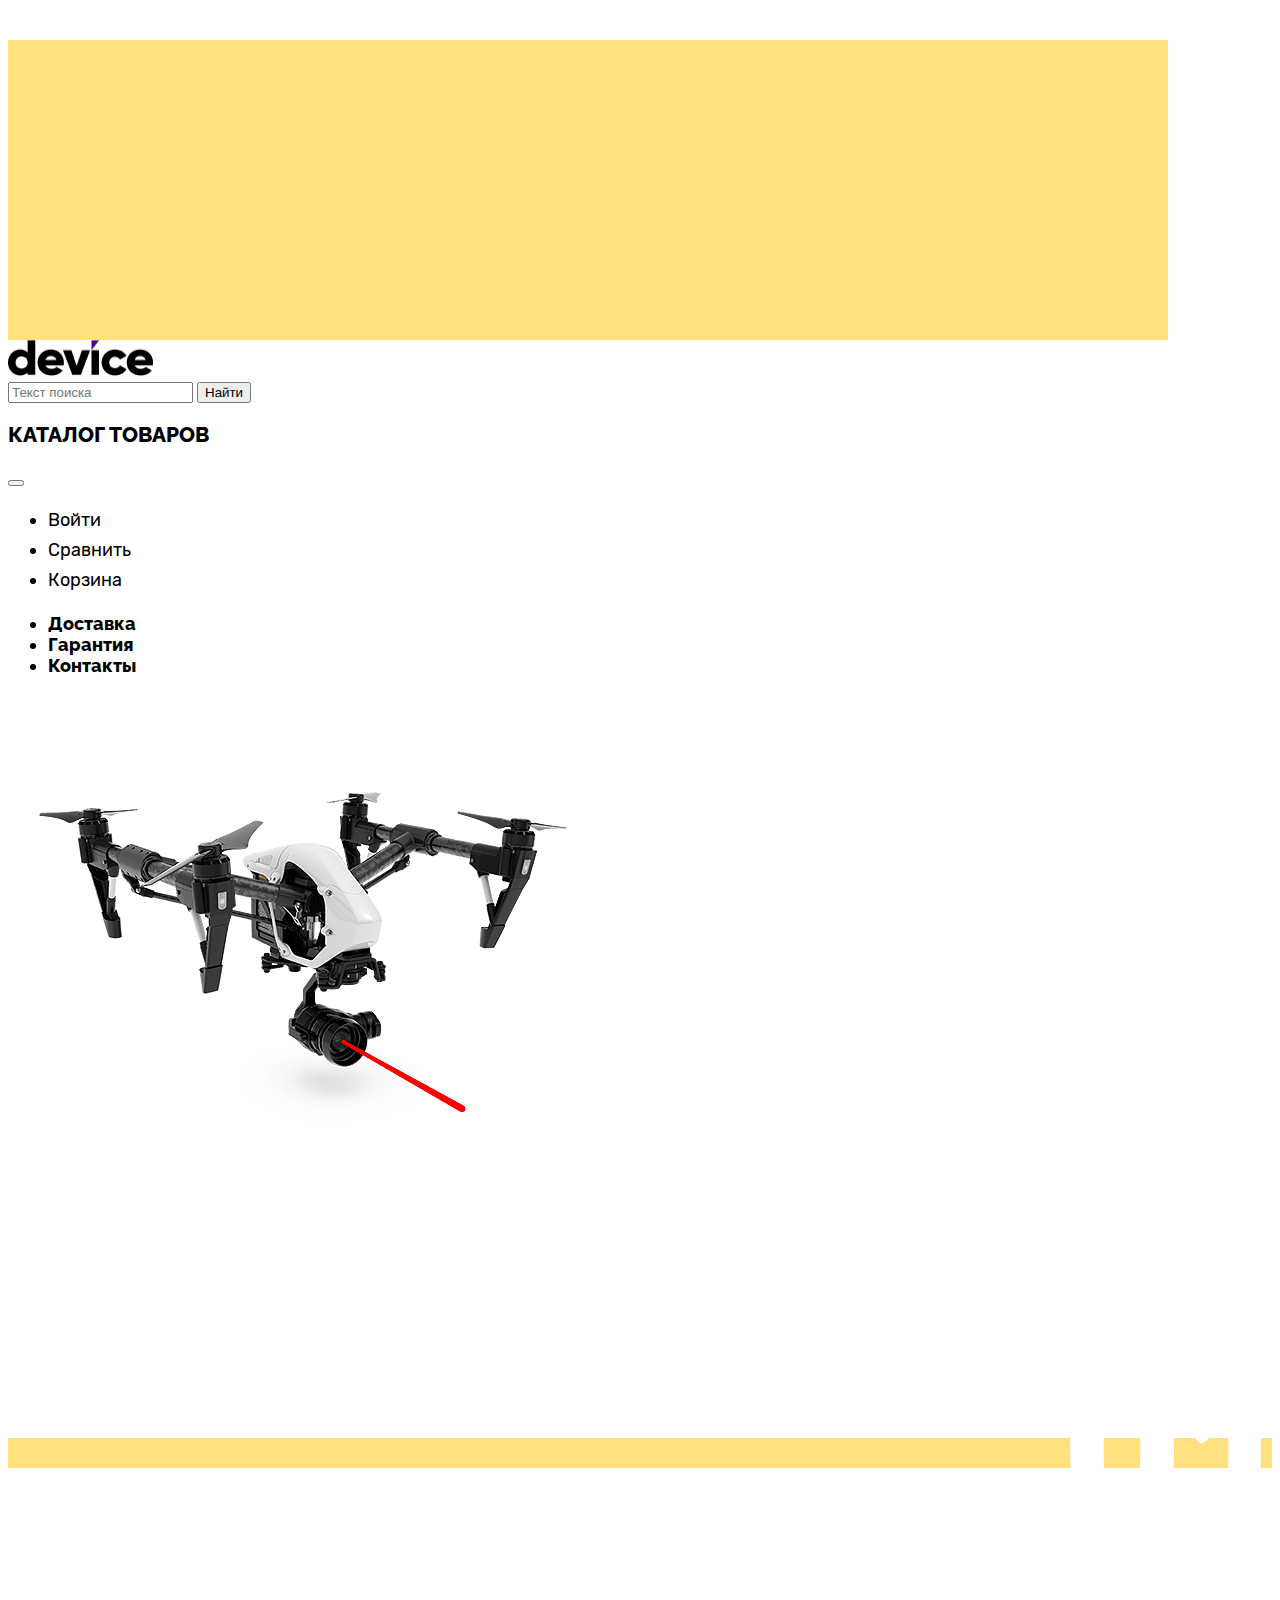
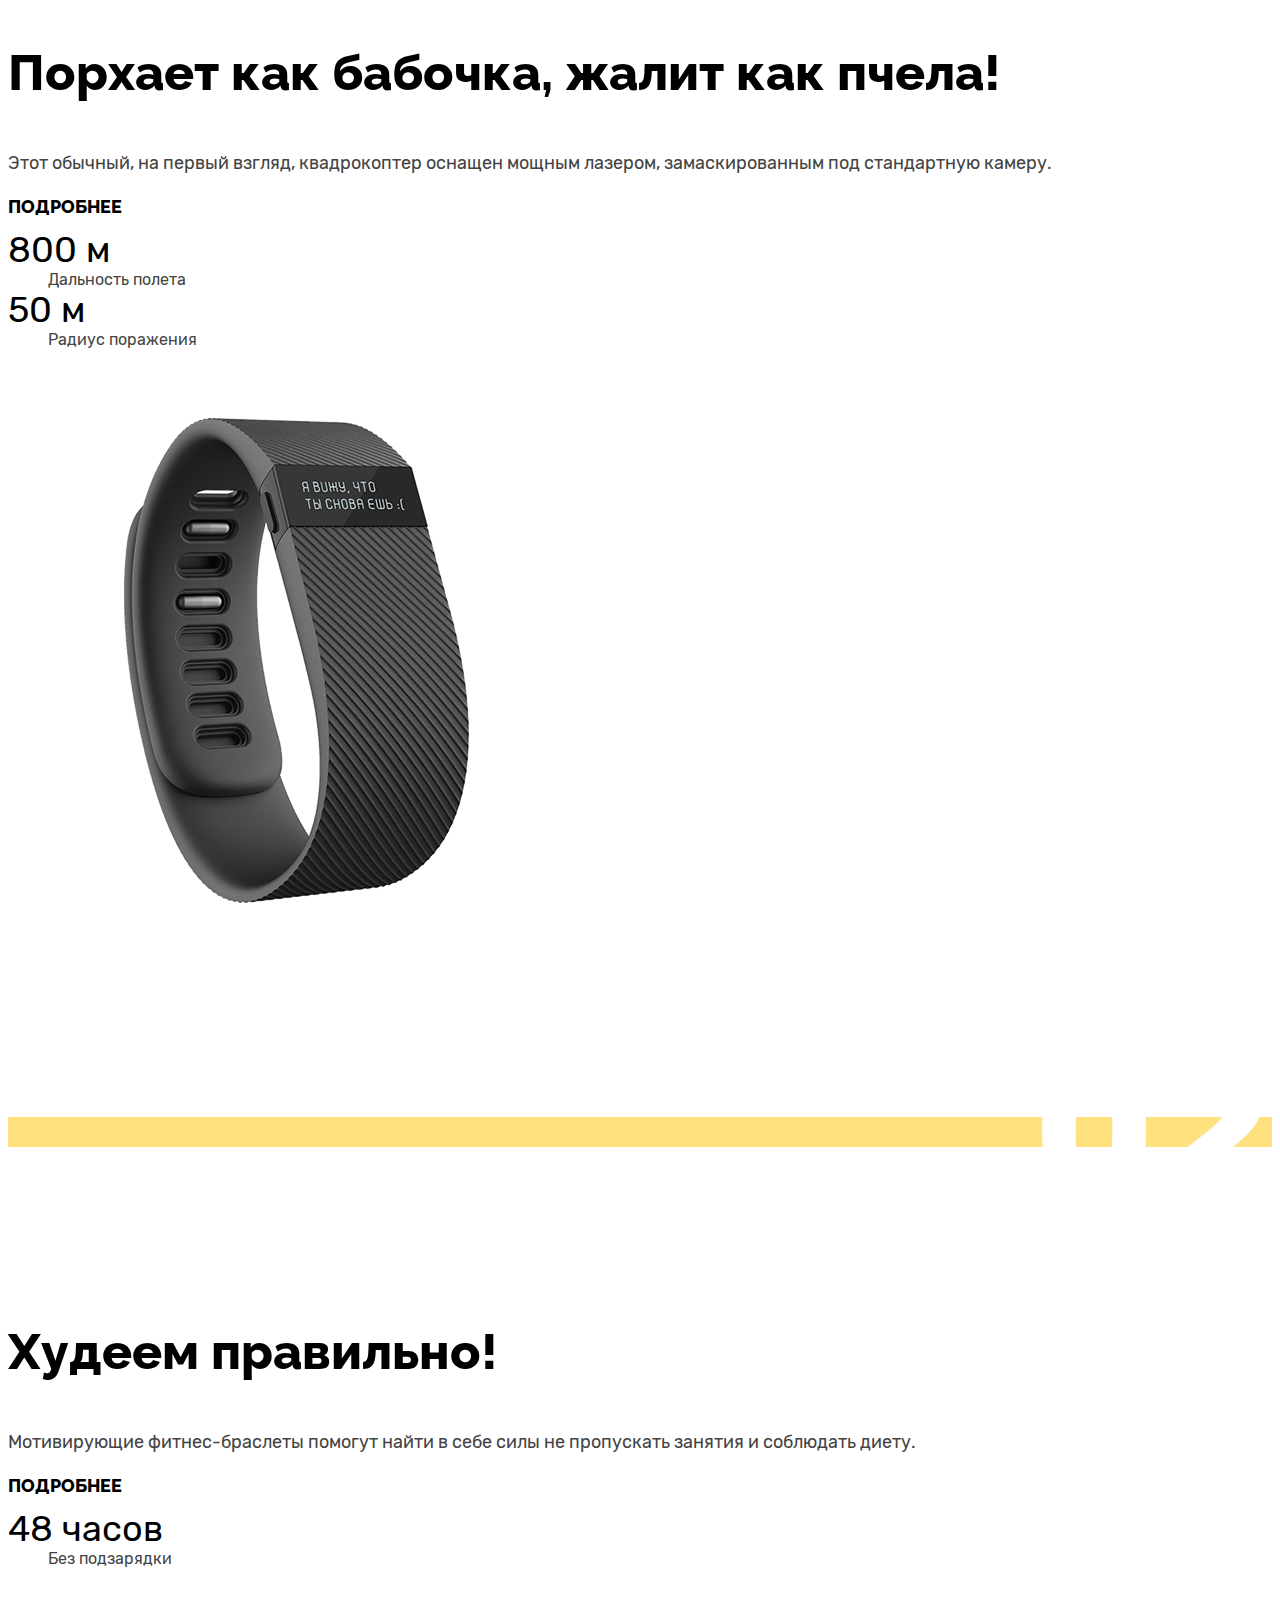
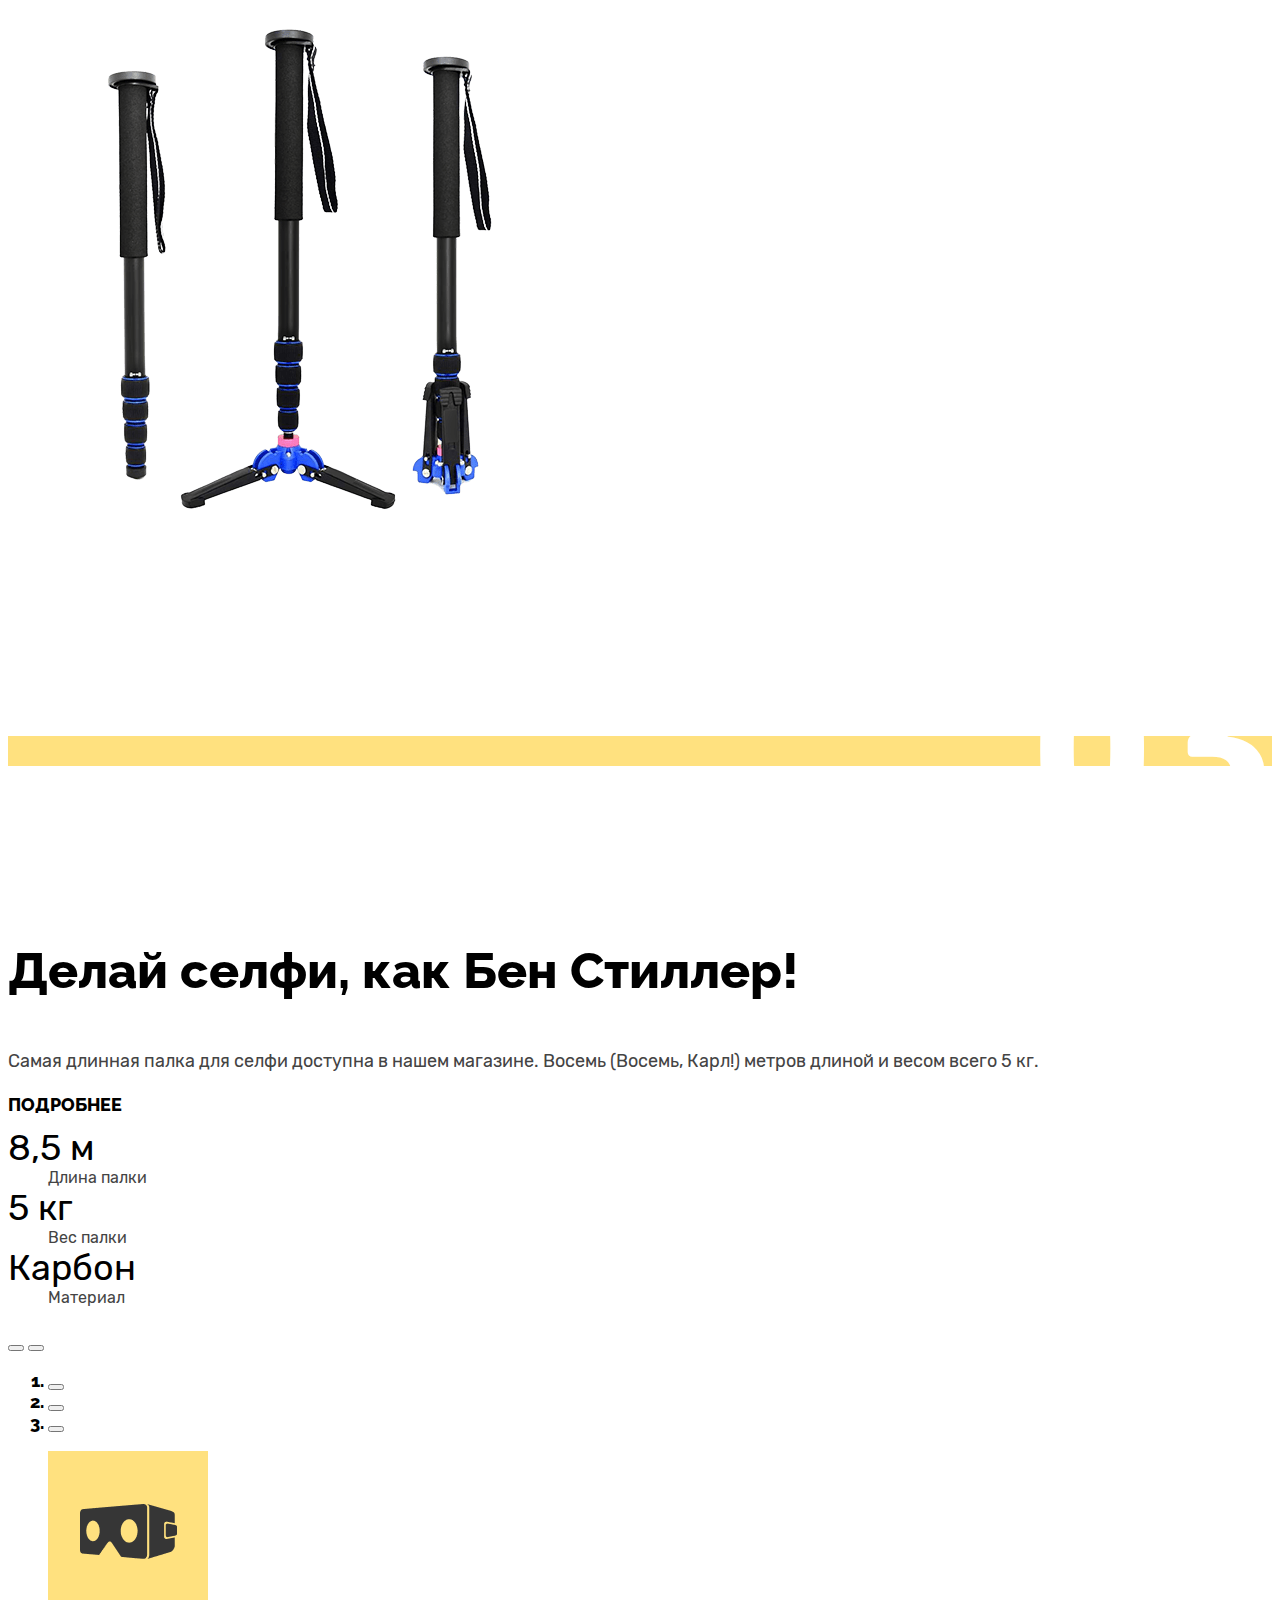
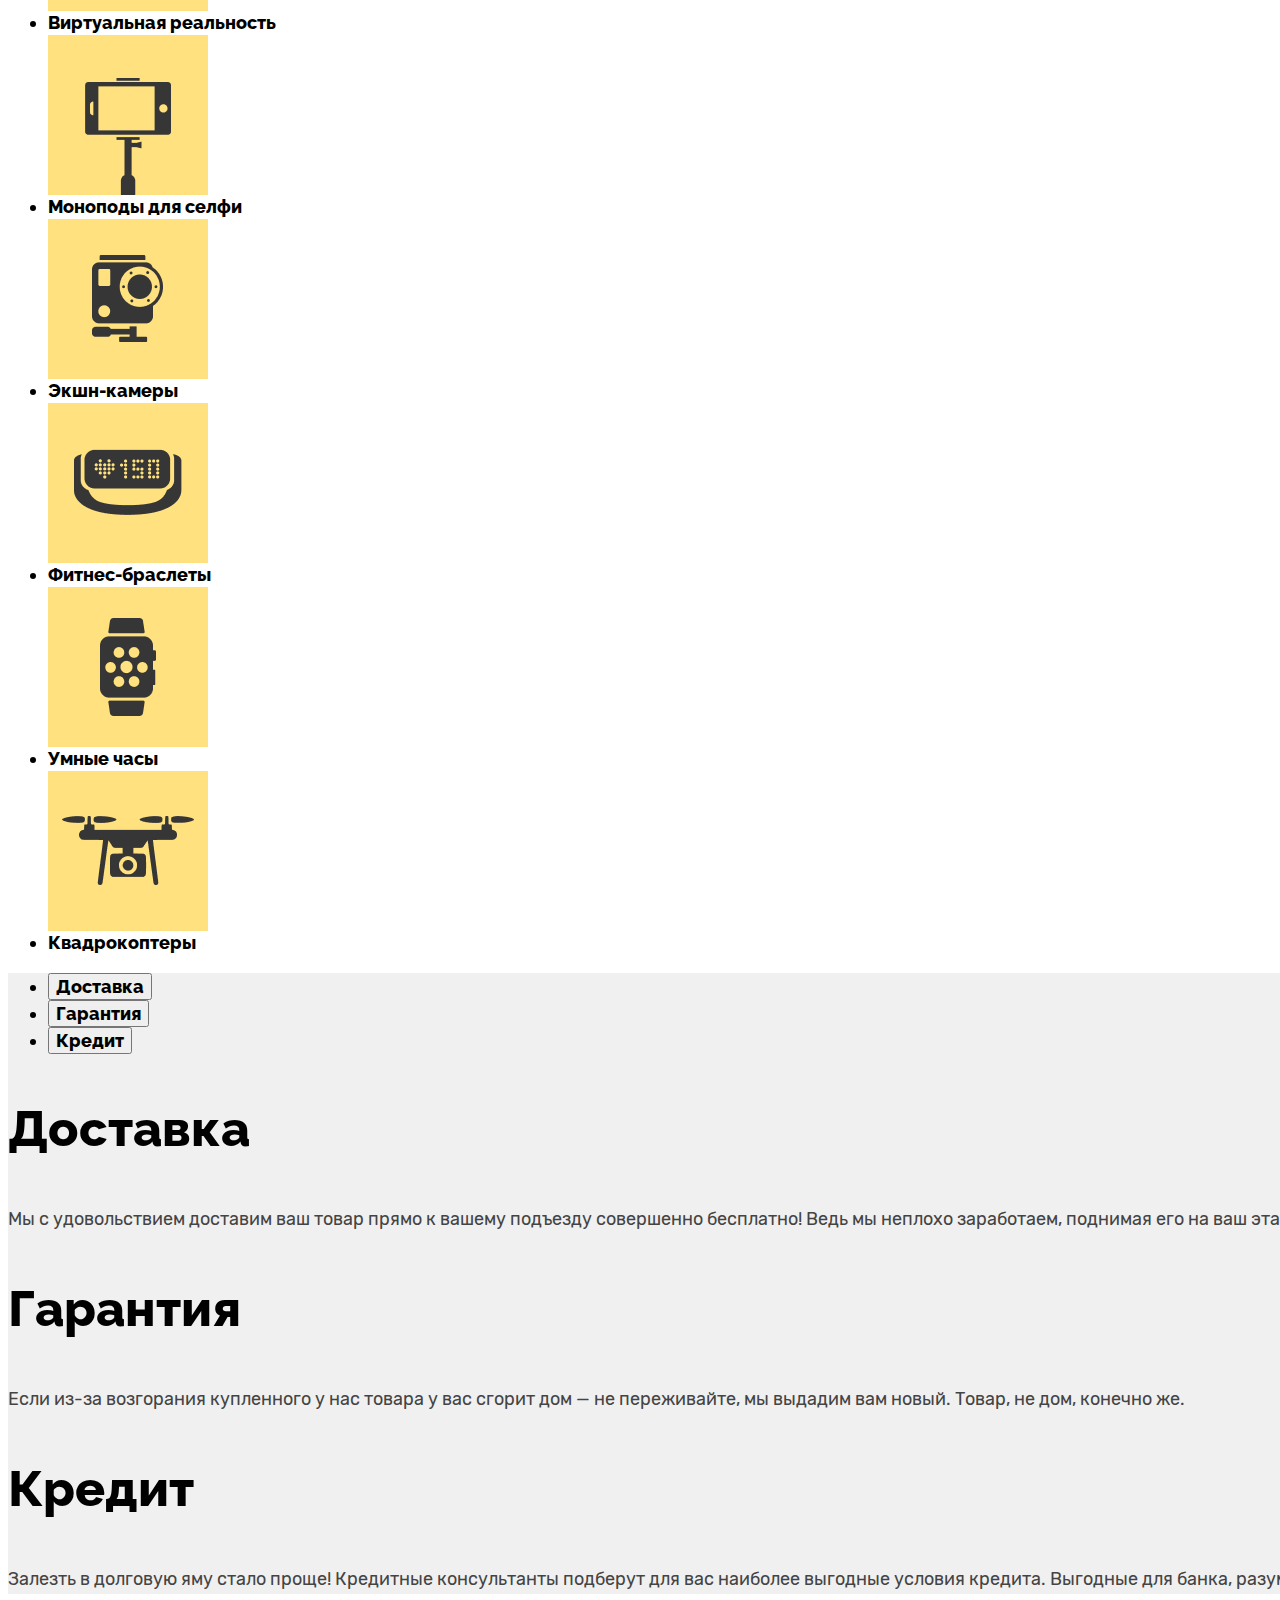
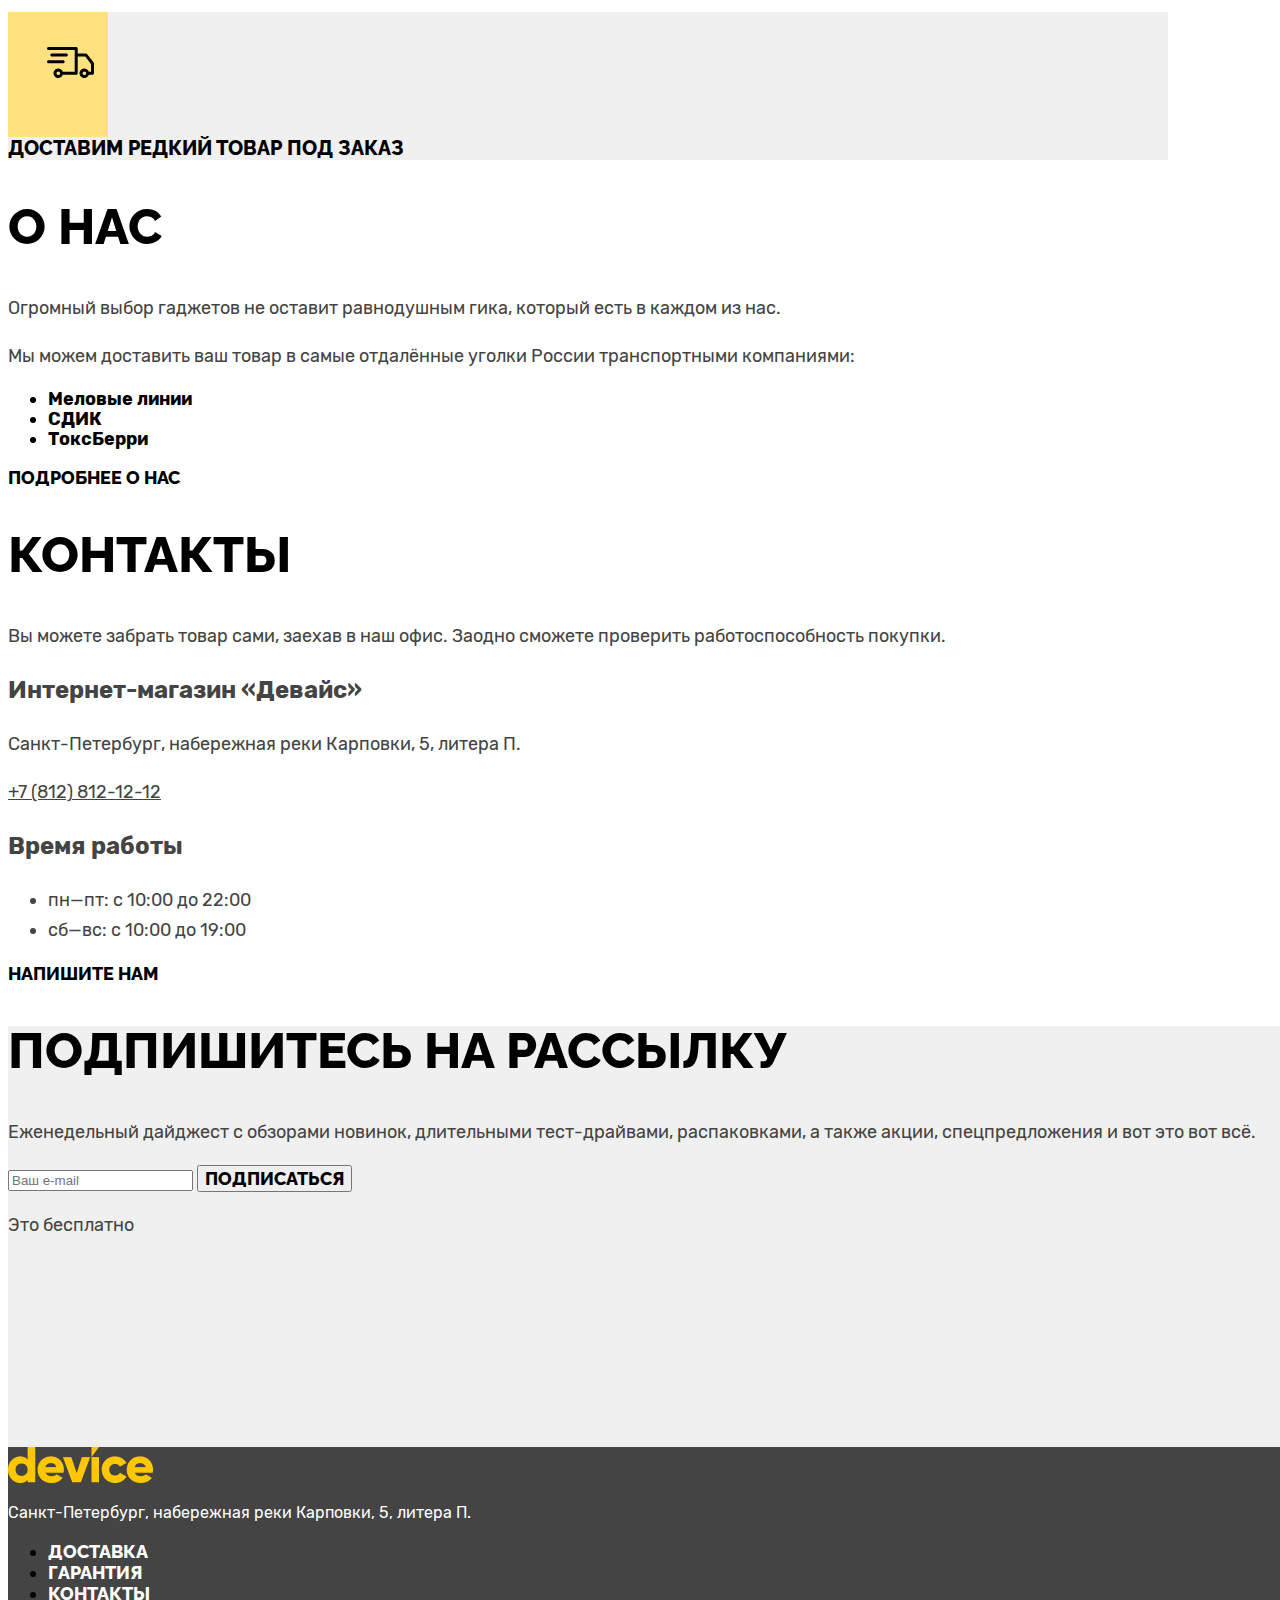
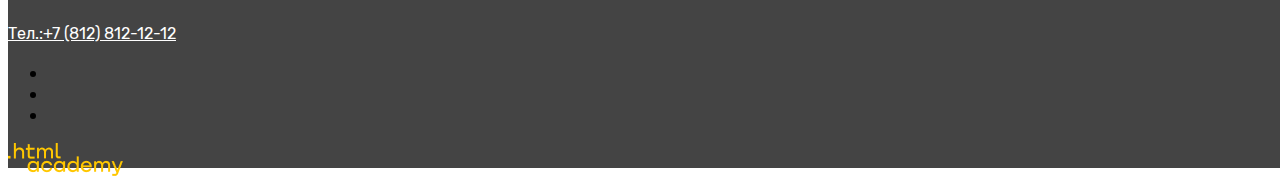
<file: index.html>
<!DOCTYPE html>
<html lang="ru">

<head>
  <meta charset="utf-8">
  <title>HTML Academy: Девайс</title>
  <link rel="icon" href="/favicon.svg" type="image/svg+xml">
  <link rel="stylesheet" href="styles/styles.css">
</head>

<body>
  <header class="page-header">
    <div class="page-header-background"></div>
    <img class="main-logo" src="/images/header/logo_black.png" width="145" height="36" alt="Логотип сайта Девайс">
    <form class="search-form" action="#" method="get">
      <input name="search" type="search" placeholder="Текст поиска">
      <button class="search-button" type="submit">Найти</button>
    </form>
    <div class="catalog">
      <a class="catalog-link-main" href="catalog.html">
        <h3 class="catalog-header">Каталог товаров</h3>
      </a>
      <button class="open-folder"><span class="visually-hidden">Открыть список</span></button>
    </div>
    
      <ul class="navigation-user">
        <li class="navigation-item">
          <a class="user-link" href="#">Войти</a>
        </li>
        <li class="navigation-item">
          <a class="user-link" href="#">Сравнить</a>
        </li>
        <li class="navigation-item">
          <a class="user-link" href="#">Корзина</a>
        </li>
      </ul>
    
    
      <ul class="navigation-main">
        <li class="navigation-item">
          <a class="service-link" href="#">Доставка</a>
        </li>
        <li class="navigation-item">
          <a class="service-link" href="#">Гарантия</a>
        </li>
        <li class="navigation-item">
          <a class="service-link" href="#">Контакты</a>
        </li>
      </ul>
   </header>
  <main class="main-index">

    <h1 class="visually-hidden">Он-лайн магазин "Девайс"</h1>

    <section class="slider">
      <h2 class="visually-hidden">Популярные товары</h2>

      <div class="slider-item copter">
        <h3 class="visually-hidden">Квадрокоптер</h3>
        <img class="product-image" src="/images/slider/copter.png" width="560" height="560" alt="Квадрокоптер с лазером">
        <p class="slide-number">01</p>
        <p class="tagline">Порхает как бабочка, жалит как пчела!</p>
        <p class="description">Этот обычный, на первый взгляд, квадрокоптер оснащен мощным лазером, замаскированным под стандартную камеру.</p>
        <a class="characteristics-more" href="#">Подробнее</a>
        <dl class="characteristics">
          <dt>800 м</dt>
          <dd>Дальность полета</dd>
          <dt>50 м</dt>
          <dd>Радиус поражения</dd>
        </dl>
      </div>

      <div class="slider-item fitness-watch">
        <h3 class="visually-hidden">Фитнес часы</h3>
        <img class="product-image" src="/images/slider/smart-watch.png" width="560" height="560" alt="Фитнес часы">
        <p class="slide-number">02</p>
        <p class="tagline">Худеем правильно!</p>
        <p class="description">Мотивирующие фитнес-браслеты помогут найти в себе силы не пропускать занятия и соблюдать диету.</p>
        <a class="characteristics-more" href="#">Подробнее</a>
        <dl class="characteristics">
          <dt>48 часов</dt>
          <dd>Без подзарядки</dd>
        </dl>
      </div>

      <div class="slider-item selfie-stick">
        <h3 class="visually-hidden">Монопод для селфи</h3>
        <img class="product-image" src="/images/slider/selfie-stick.png" width="560" height="560" alt="Монопод для селфи">
        <p class="slide-number">03</p>
        <p class="tagline">Делай селфи, как Бен Стиллер! </p>
        <p class="description">Самая длинная палка для селфи доступна в нашем магазине. Восемь (Восемь, Карл!) метров длиной и весом всего 5 кг.</p>
        <div class="characteristics-more-background"></div>
          <a class="characteristics-more" href="#">Подробнее</a>
        <dl class="characteristics">
          <dt>8,5 м</dt>
          <dd>Длина палки</dd>
          <dt>5 кг</dt>
          <dd>Вес палки</dd>
          <dt>Карбон</dt>
          <dd>Материал</dd>
        </dl>
      </div>

      <button class="slider-button slider-prev" type="button">
        <span class="visually-hidden">Предыдущий слайд</span>
      </button>
      <button class="slider-button slider-next" type="button">
        <span class="visually-hidden">Следующий слайд</span>
      </button>

      <ol class="slider-pagination">
        <li class="slider-pagination-item">
          <button class="slider-pagination-button slider-pagination-button-current" type="button">
            <span class="visually-hidden">Квадрокоптер</span>
          </button>
        </li>
        <li class="slider-pagination-item">
          <button class="slider-pagination-button" type="button">
            <span class="visually-hidden">Фитнес часы</span>
          </button>
        </li>
        <li class="slider-pagination-item">
          <button class="slider-pagination-button" type="button">
            <span class="visually-hidden">Монопод для селфи</span>
          </button>
        </li>
      </ol>
    </section>

    <nav class="catalog-links">
      <h2 class="visually-hidden">Ссылки на разделы каталога</h2>

      <ul class="catalog-links-list">
        <li class="catalog-links-item">
          <div class="yellow-square-glasses"></div>
          <a class="catalog-link" href="#">Виртуальная реальность</a>
        </li>

        <li class="catalog-links-item">
          <div class="yellow-square-monopode"></div>
          <a class="catalog-link" href="#">Моноподы для селфи</a>
        </li>

        <li class="catalog-links-item">
          <div class="yellow-square-camera"></div>
          <a class="catalog-link" href="#">Экшн-камеры</a>
        </li>

        <li class="catalog-links-item">
          <div class="yellow-square-bracelet"></div>
          <a class="catalog-link" href="#">Фитнес-браслеты</a>
        </li>

        <li class="catalog-links-item">
          <div class="yellow-square-watch"></div>
          <a class="catalog-link" href="#">Умные часы</a>
        </li>

        <li class="catalog-links-item">
          <div class="yellow-square-copter"></div>
          <a class="catalog-link" href="#">Квадрокоптеры</a>
        </li>
      </ul>
    </nav>

    <section class="additional-services">
      <h2 class="visually-hidden">Список дополнительных услуг</h2>
      <ul class="additional-services-list">
        <li><button class="additional-services-button">Доставка</button></li>
        <li><button class="additional-services-button">Гарантия</button></li>
        <li><button class="additional-services-button">Кредит</button></li>
      </ul>
      <div class="delivery">
        <h3 class="additional-services-header">Доставка</h3>
        <p class="additional-services-description">Мы с удовольствием доставим ваш товар прямо к вашему подъезду совершенно
          бесплатно! Ведь мы неплохо заработаем, поднимая его на ваш этаж.</p>
      </div>
      <div class="warranty">
        <h3 class="additional-services-header">Гарантия</h3>
        <p class="additional-services-description">Если из-за возгорания купленного у нас товара у вас сгорит дом — не переживайте,
          мы выдадим вам новый. Товар, не дом, конечно же.</p>
      </div>
      <div class="credit">
        <h3 class="additional-services-header">Кредит</h3>
        <p class="additional-services-description">Залезть в долговую яму стало проще! Кредитные консультанты подберут для вас
          наиболее выгодные условия кредита. Выгодные для банка, разумеется.</p>
      </div>
    </section>

    <section class="rare-goods-order">
      <h2 class="visually-hidden">Заказ редких товаров</h2>
      <div class="rare-goods-order-img"></div>
      <a class="rare-goods-order-link-button" href="#">Доставим редкий товар под заказ</a>
    </section>

    <section class="about-company">
      <h2 class="about-company-title">О нас</h2>
      <p class="about-company-text">Огромный выбор гаджетов не оставит равнодушным гика, который есть в каждом из нас.
      </p>
      <div class="delivery-partners">
        <h3 class="visually-hidden">Грузовые компании-партнёры</h3>
        <P class="about-delivery-partners">Мы можем доставить ваш товар в самые отдалённые уголки России транспортными
          компаниями:</P>
        <ul class="delivery-partners">
          <li>Меловые линии</li>
          <li>СДИК</li>
          <li>ТоксБерри</li>
        </ul>
      </div>
      <a class="about-company-link" href="#">Подробнее о нас</a>
    </section>

    <section class="contacts">
      <h2 class="contacts-title">Контакты</h2>
      <p class="contacts-title-text">Вы можете забрать товар сами, заехав в наш офис. Заодно сможете проверить
        работоспособность покупки.</p>
      <h3 class="shop-name">Интернет-магазин «Девайс»</h3>

      <address class="contacts-address">
        <p class="contacts-address-text">Санкт-Петербург, набережная реки Карповки, 5, литера П.</p>
        <a class="contacts-phone" href="tel:+78128121212">+7 (812) 812-12-12</a>
      </address>

      <h3 class="contacts-subtitle">Время работы</h3>
      <ul class="contacts-schedule">
        <li class="contacts-schedule-item">пн—пт: с 10:00 до 22:00</li>
        <li class="contacts-schedule-item">сб—вс: с 10:00 до 19:00</li>
      </ul>

      <a class="text-us-link" href="#">Напишите нам</a>
    </section>

    <section class="newsletter">
      <h2 class="newsletter-title">Подпишитесь на рассылку</h2>
      <p class="newsletter-text">Еженедельный дайджест с обзорами новинок, длительными тест-драйвами, распаковками, а
        также акции, спецпредложения и вот это вот всё.</p>
      <form class="newsletter-form" action="https://echo.htmlacademy.ru/" method="post">
        <input class="newsletter-field" placeholder="Ваш e-mail" type="email" name="newsletter-email" required>
        <button class="button newsletter-button" type="submit">
          <span class="newsletter-button-text">Подписаться</span>
        </button>
      </form>
      <p class="spoiler">Это бесплатно</p>
    </section>
  </main>

  <footer>
    <img class="footer-logo" src="/images/footer/logo_yellow.png" width="145" height="36" alt="Логотип сайта Девайс">

    <address class="footer-contacts-address">
      <p class="footer-contacts-address-text">Санкт-Петербург, набережная реки Карповки, 5, литера П.</p>
    </address>

    <ul class="footer-nav-list">
      <li class="footer-nav-item"><a class="footer-nav-link" href="#">Доставка</a></li>
      <li class="footer-nav-item"><a class="footer-nav-link" href="#">Гарантия</a></li>
      <li class="footer-nav-item"><a class="footer-nav-link" href="#">Контакты</a></li>
    </ul>

    <address class="footer-contacts-phone-number">
      <a class="footer-contacts-phone" href="tel:+78128121212">Тел.:+7 (812) 812-12-12</a>
    </address>

    <div class="footer-social">
      <h3 class="visually-hidden">Ссылки на социальные сети</h3>
      <ul class="footer-social-list">
        <li class="footer-social-item">
          <a class="button-footer-telegram" href="tg://resolve?domain=htmlacademy"><span class="visually-hidden">Telegram</span></a>
        </li>
        <li class="footer-social-item">
          <a class="button-footer-youtube" href="https://www.youtube.com/user/htmlacademyru"><span class="visually-hidden">YouTube</span></a>
        </li>
        <li class="footer-social-item">
          <a class="button-footer-twitter" href="https://twitter.com/htmlacademy_ru"><span class="visually-hidden">Twitter</span></a>
        </li>
      </ul>
    </div>

    <div class="developer">
      <a class="htmlacademy-link" href="https://htmlacademy.ru/">
        <img class="htmlacademy-img" src="/images/footer/html_academy.png" width="115" height="33" alt="Логотип HTML-Academy">
      </a>
    </div>
  </footer>
</body>


</html>
</file>
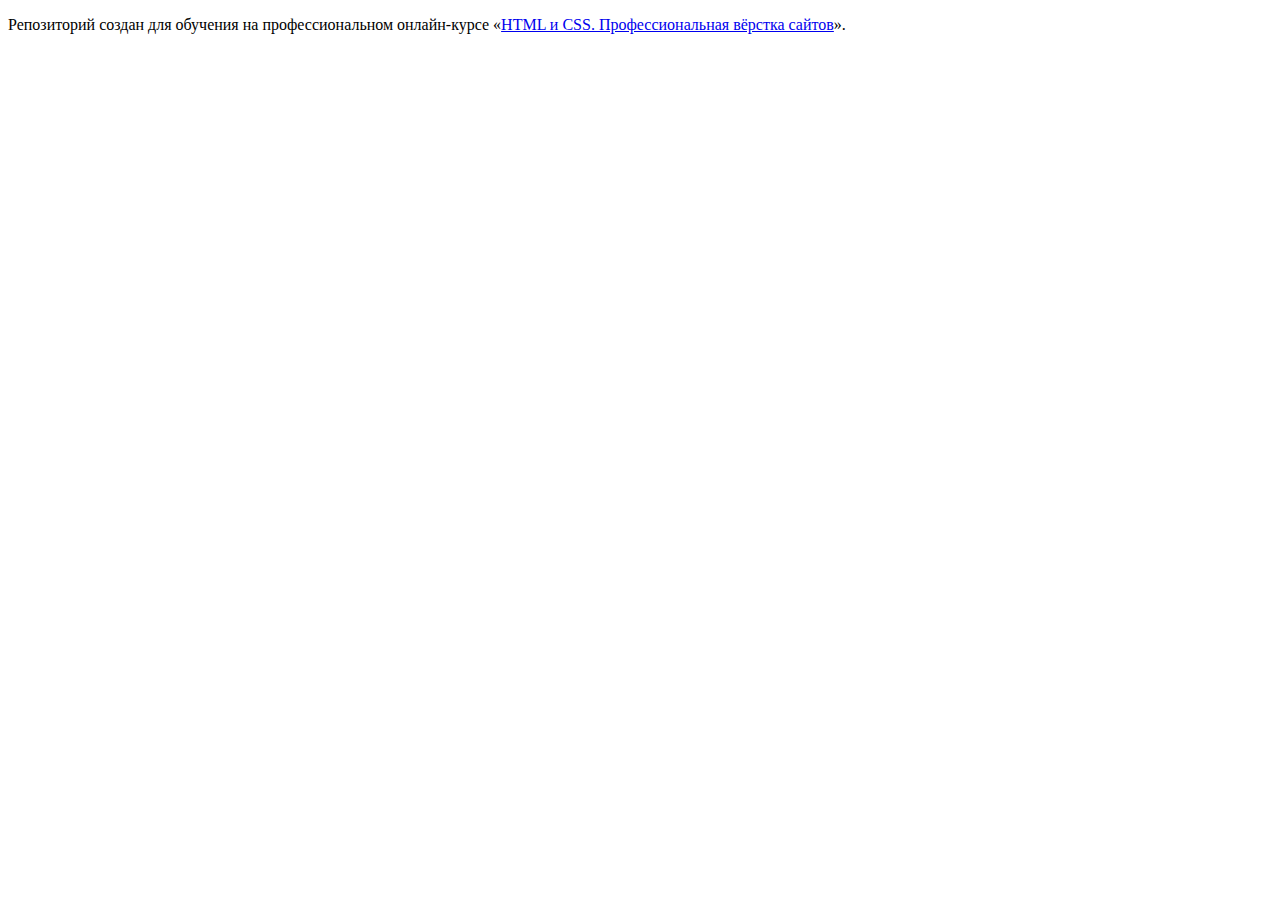
<file: 1/index.html>
<!DOCTYPE html>
<html lang="ru">
  <head>
    <meta charset="utf-8">
    <title>HTML Academy: Девайс</title>
    <base href="https://htmlacademy-htmlcss.github.io/2070387-device-34/1/">
</head>
  <body>

    <p>Репозиторий создан для обучения на профессиональном онлайн‑курсе «<a href="https://htmlacademy.ru/intensive/htmlcss">HTML и CSS. Профессиональная вёрстка сайтов</a>».</p>

  </body>
</html>
</file>
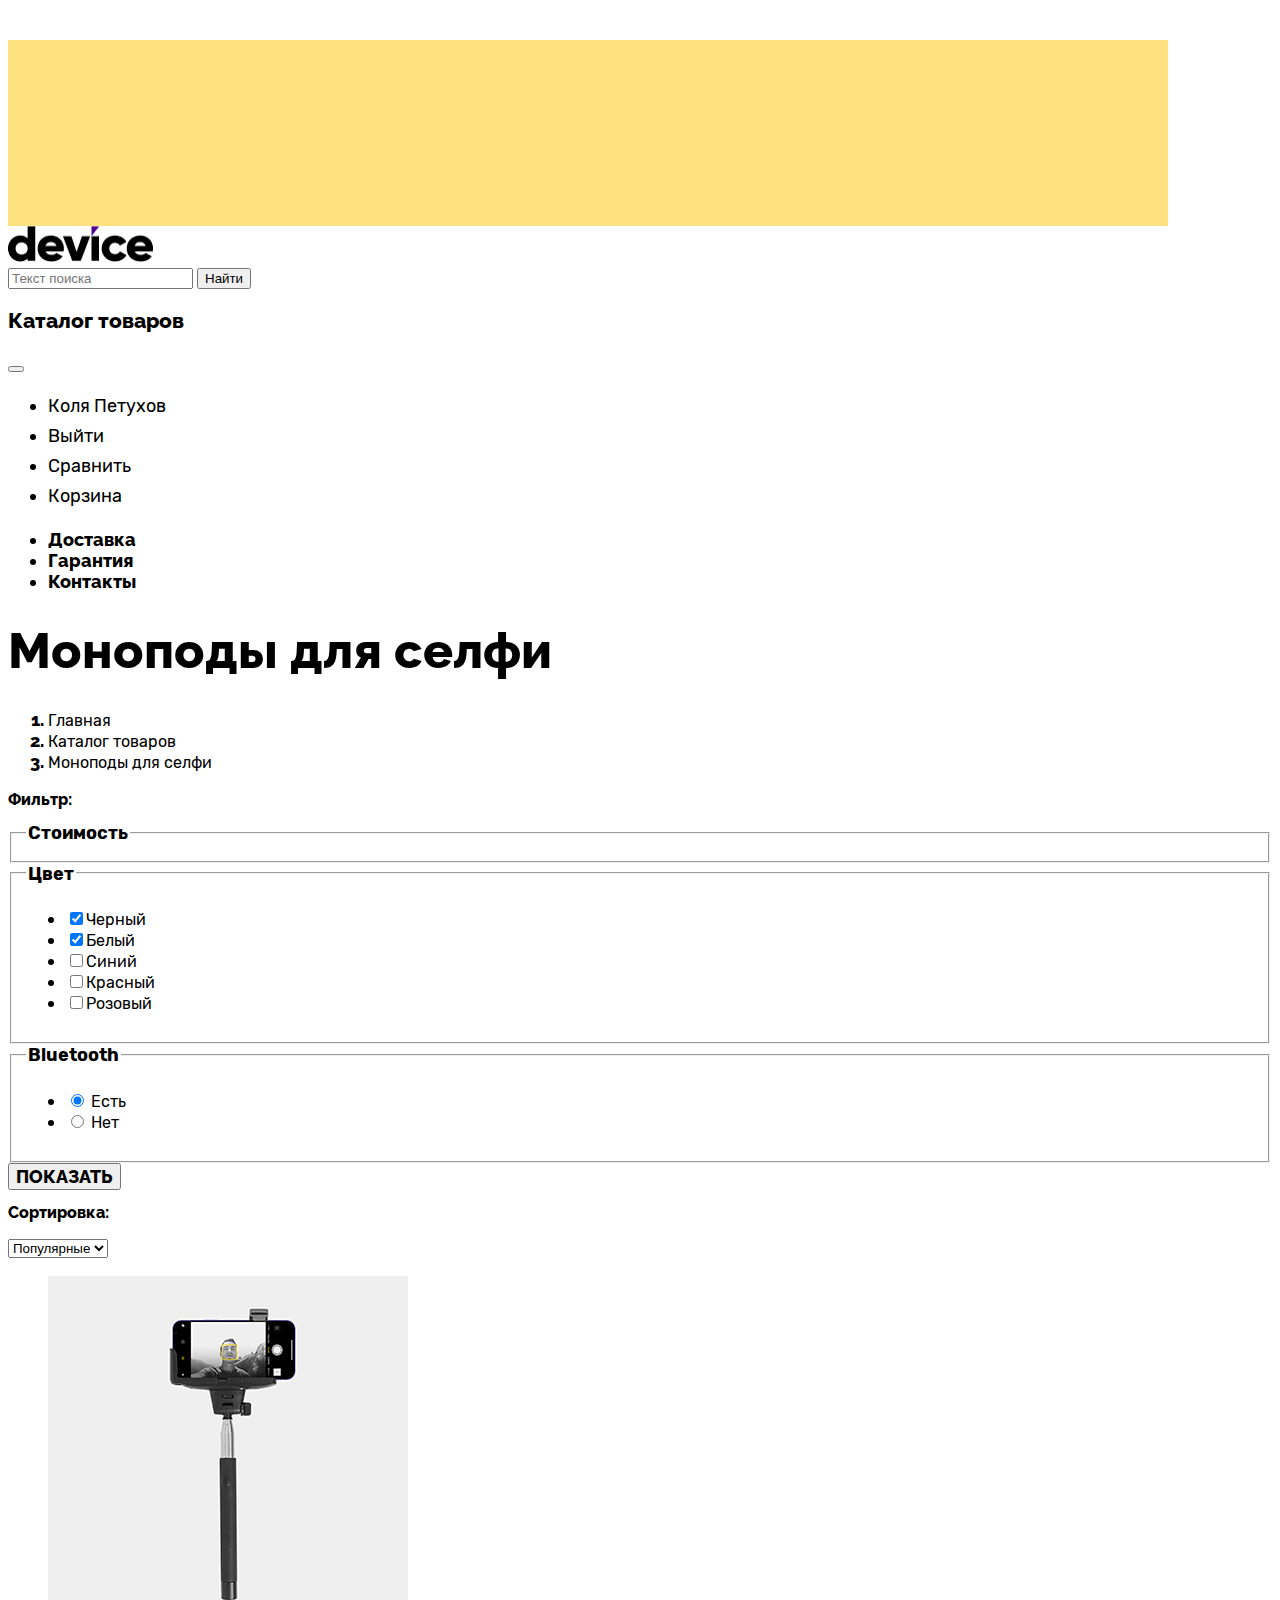
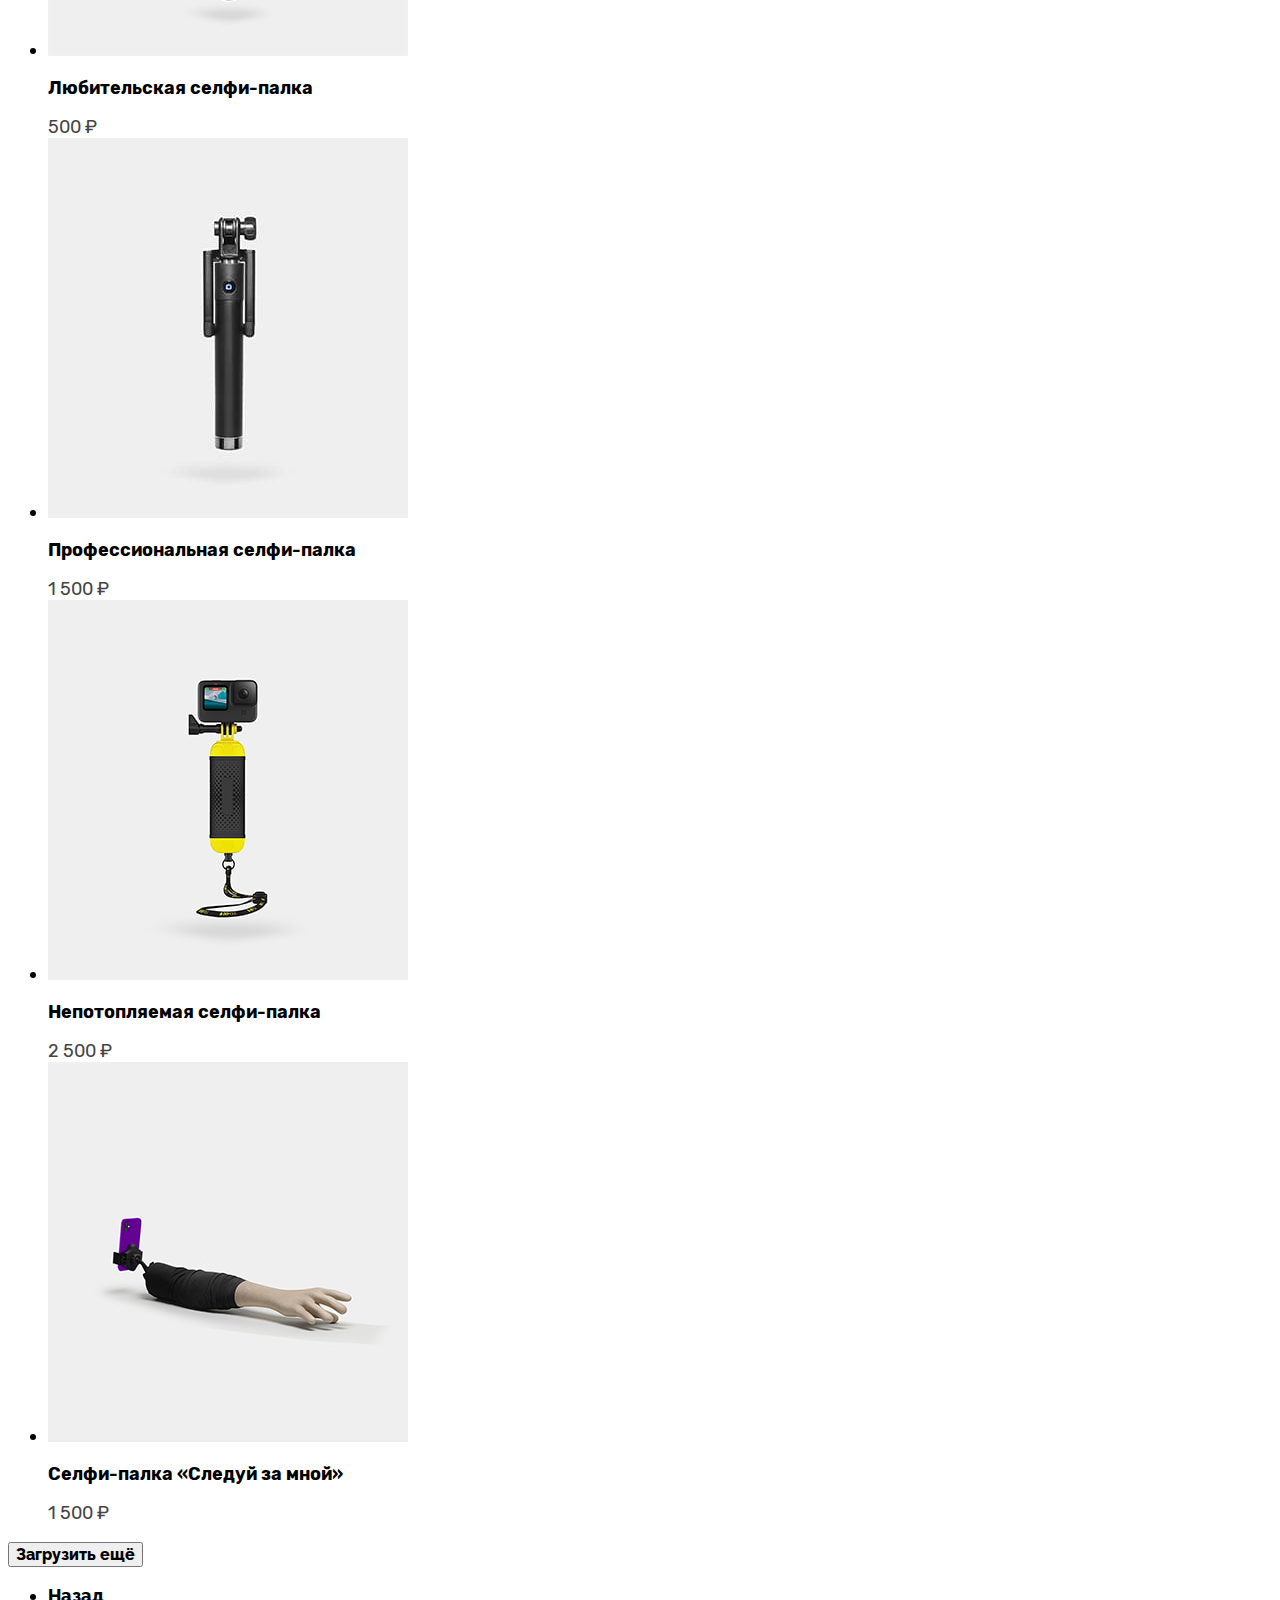
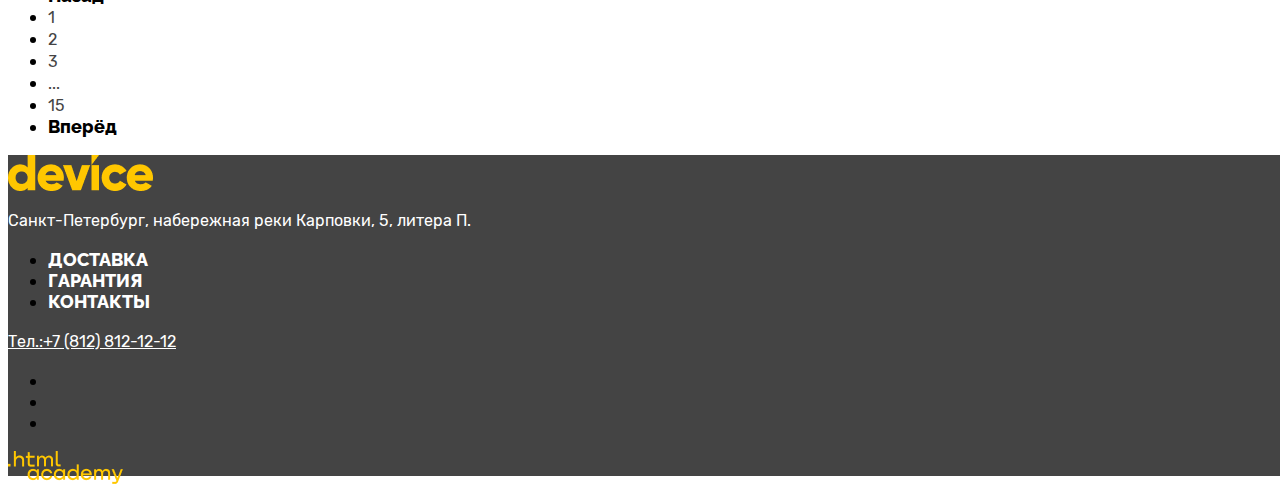
<file: catalog.html>
<!DOCTYPE html>
<html lang="ru">

<head>
  <meta charset="utf-8">
  <title>Каталог</title>
  <link rel="icon" href="/favicon.svg" type="image/svg+xml">
  <link rel="stylesheet" href="styles/styles.css">
</head>

<body>
  <header class="page-header">
    <div class="catalog-header-background"></div>
    <a class="index-link" href="index.html">
      <img class="main-logo" src="/images/header/logo_black.png" width="145" height="36" alt="Логотип сайта Девайс">
    </a>
    <form class="search-form" action="#" method="get">
      <input name="search" type="search" placeholder="Текст поиска">
      <button class="search-button" type="submit">Найти</button>
    </form>

    <div class="catalog">
      <h3 class="catalog-header">Каталог товаров</h3>
      <button class="open-folder"><span class="visually-hidden">Открыть список</span></button>
    </div>

      <ul class="navigation-user">
        <li class="navigation-item">
          <a class="user-link user-name" href="#">Коля Петухов</a>
        </li>
        <li class="navigation-item">
          <a class="user-link" href="#">Выйти</a>
        </li>
        <li class="navigation-item">
          <a class="user-link" href="#">Сравнить</a>
        </li>
        <li class="navigation-item">
          <a class="user-link" href="#">Корзина</a>
        </li>
      </ul>
    
      <ul class="navigation-main">
        <li class="navigation-item">
          <a class="service-link" href="#">Доставка</a>
        </li>
        <li class="navigation-item">
          <a class="service-link" href="#">Гарантия</a>
        </li>
        <li class="navigation-item">
          <a class="service-link" href="#">Контакты</a>
        </li>
      </ul>
  </header>

  <main class="main-inner">
    <header class="inner-header">
      <h1 class="inner-header-title">Моноподы для селфи</h1>
      <ol class="breadcrumbs">
        <li class="breadcrumbs-item">
          <a class="breadcrumbs-link" href="index.html">Главная</a>
        </li>
        <li class="breadcrumbs-item">
          <a class="breadcrumbs-link" href="#">Каталог товаров</a>
        </li>
        <li class="breadcrumbs-item">
          <a class="breadcrumbs-link">Моноподы для селфи</a>
        </li>
      </ol>
    </header>

    <section class="catalog-filters">
      <h2 class="filter-header">Фильтр:</h2>
      <form class="catalog-filter" action="https://echo.htmlacademy.ru/" method="get">

        <fieldset class="catalog-filter-group-price">
          <legend class="catalog-filter-title"><span class="legend-text">Стоимость</span></legend>
        </fieldset>

        <fieldset class="catalog-filter-group-color">
          <legend class="catalog-filter-title"><span class="legend-text">Цвет</span></legend>
          <ul class="catalog-filter-list">
            <li class="catalog-filter-list">
              <label class="control">
                <input class="control-input" type="checkbox" name="color-black" checked><span class="color-text">Черный</span></label>
            </li>

            <li class="catalog-filter-list">
              <label class="control">
                <input class="control-input" type="checkbox" name="color-white" checked><span class="color-text">Белый</span></label>
            </li>

            <li class="catalog-filter-list">
              <label class="control">
                <input class="control-input" type="checkbox" name="color-blue"><span class="color-text">Синий</span></label>
            </li>

            <li class="catalog-filter-list">
              <label class="control">
                <input class="control-input" type="checkbox" name="color-red"><span class="color-text">Красный</span></label>
            </li>

            <li class="catalog-filter-list">
              <label class="control">
                <input class="control-input" type="checkbox" name="color-pink"><span class="color-text">Розовый</span></label>
            </li>
          </ul>
        </fieldset>

        <fieldset class="catalog-filter-group-bluetooth">
          <legend class="catalog-filter-title"><span class="legend-text">Bluetooth</span></legend>
          <ul class="catalog-filter-list">
            <li class="catalog-filter-item">
              <label class="control">
                <input class="control-input" type="radio" name="Bluetooth" value="yes" checked>
                <span class="bluetooth-text">Есть</span>
              </label>
            </li>
            <li class="catalog-filter-item">
              <label class="control">
                <input class="control-input" type="radio" name="Bluetooth" value="no">
                <span class="bluetooth-text">Нет</span>
              </label>
            </li>
          </ul>
        </fieldset>

        <button class="button" type="submit"> <span class="show-button">Показать</span></button>
      </form>
    </section>
    
    <section class="catalog-products">
      <h2 class="sorting-header">Сортировка:</h2>
      <select class="select-control">
        <option value="popular">
         <span class="popular-text">Популярные</span>
        </option>
      </select>
      <a class="button-start" href="#">
        <span class="visually-hidden">Показать с начала</span>
      </a>
      <a class="button-finish" href="#">
        <span class="visually-hidden">Показать с конца</span>
      </a>
      <ul class="product-list">
        <li class="product-card">
          <a class="product-card-link" href="product.html">
            <img class="product-card-image" src="/images/catalog/product-1.jpg" width="360" height="380" alt="Любительская селфи-палка">
            <h3 class="product-card-title">Любительская селфи-палка</h3>
          </a>
          <b class="product-card-price">500 ₽</b>
        </li>

        <li class="product-card">
          <a class="product-card-link" href="#">
            <img class="product-card-image" src="/images/catalog/product-2.jpg" width="360" height="380" alt="Профессиональная селфи-палка">
            <h3 class="product-card-title">Профессиональная селфи-палка</h3>
          </a>
          <b class="product-card-price">1 500 ₽</b>
        </li>

        <li class="product-card">
          <a class="product-card-link" href="#">
            <img class="product-card-image" src="/images/catalog/product-3.jpg"  width="360" height="380" alt="Непотопляемая селфи-палка">
            <h3 class="product-card-title">Непотопляемая селфи-палка</h3>
          </a>
          <b class="product-card-price">2 500 ₽</b>
        </li>

        <li class="product-card">
          <a class="product-card-link" href="#">
            <img class="product-card-image" src="/images/catalog/product-4.jpg"  width="360" height="380" alt="Селфи-палка «Следуй за мной»">
            <h3 class="product-card-title">Селфи-палка «Следуй за мной»</h3>
          </a>
          <b class="product-card-price">1 500 ₽</b>
        </li>
      </ul>
      <button class="button pagination-download-more" type="button">
       <span class="download-more-button-text">Загрузить ещё</span>
      </button>

      <ul class="pagination">
        <li class="pagination-item">
          <a class="pagination-prev pagination-disabled" href="#">Назад</a>
        </li>
        <li class="pagination-item">
          <a class="pagination-link pagination-current">1</a>
        </li>
        <li class="pagination-item">
          <a class="pagination-link" href="#">2</a>
        </li>
        <li class="pagination-item">
          <a class="pagination-link" href="#">3</a>
        </li>
        <li class="pagination-item">
          <a class="pagination-link pagination-ellipsis" href="#">...</a>
        </li>
        <li class="pagination-item">
          <a class="pagination-link" href="#">15</a>
        </li>
        <li class="pagination-item">
          <a class="pagination-next" href="#">Вперёд</a>
        </li>
      </ul>
    </section>
  </main>

  <footer>
    <img class="footer-logo" src="/images/footer/logo_yellow.png" width="145" height="36" alt="Логотип сайта Девайс">

    <address class="footer-contacts-address">
      <p class="footer-contacts-address-text">Санкт-Петербург, набережная реки Карповки, 5, литера П.</p>
    </address>

    <ul class="footer-nav-list">
      <li class="footer-nav-item"><a class="footer-nav-link" href="#">Доставка</a></li>
      <li class="footer-nav-item"><a class="footer-nav-link" href="#">Гарантия</a></li>
      <li class="footer-nav-item"><a class="footer-nav-link" href="#">Контакты</a></li>
    </ul>

    <address class="footer-contacts-phone-number">
      <a class="footer-contacts-phone" href="tel:+78128121212">Тел.:+7 (812) 812-12-12</a>
    </address>

    <div class="footer-social">
      <h3 class="visually-hidden">Ссылки на социальные сети</h3>
      <ul class="footer-social-list">
        <li class="footer-social-item">
          <a class="button-footer-telegram" href="tg://resolve?domain=htmlacademy"><span class="visually-hidden">Telegram</span></a>
        </li>
        <li class="footer-social-item">
          <a class="button-footer-youtube" href="https://www.youtube.com/user/htmlacademyru"><span class="visually-hidden">YouTube</span></a>
        </li>
        <li class="footer-social-item">
          <a class="button-footer-twitter" href="https://twitter.com/htmlacademy_ru"><span class="visually-hidden">Twitter</span></a>
        </li>
      </ul>
    </div>

    <div class="developer">
      <a class="htmlacademy-link" href="https://htmlacademy.ru/">
        <img class="htmlacademy-img" src="/images/footer/html_academy.png" width="115" height="33" alt="Логотип HTML-Academy">
      </a>
    </div>
  </footer>
</body>
</html>
</file>
<file: styles/styles.css>
@font-face {
    font-family: Raleway;
    font-style: normal;
    font-weight: 800;
    src: url(../fonts/raleway/raleway-800.woff2) format("woff2");
    font-display: swap;
}

@font-face {
    font-family: Rubik;
    font-style: normal;
    font-weight: 400;
    src: url(../fonts/rubik/rubik-400.woff2) format("woff2");
    font-display: swap;
}

@font-face {
    font-family: Rubik;
    font-style: normal;
    font-weight: 700;
    src: url(../fonts/rubik/rubik-700.woff2) format("woff2");
    font-display: swap;
}

body {
    font-family: "Raleway", "Arial", sans-serif;
    font-size: 18px;
    line-height: 21px;
    background-color: #FFFFFF;
    color: #000000;
}

.visually-hidden {
  position: absolute;
  width: 1px;
  height: 1px;
  margin: -1px;
  border: 0;
  padding: 0;
  white-space: nowrap;
  clip-path: inset(100%);
  clip: rect(0 0 0 0);
  overflow: hidden;
}

.page-header-background {
    background-color: #FFE17F;
    width: 1160px;
    height: 300px;
    margin-top: 40px;
}

.catalog-header-background {
  background-color: #FFE17F;
  width: 1160px;
  height: 186px;
  margin-top: 40px;
}

.user-link {
    font-family: "Rubik", "Arial", sans-serif;
    color: #000000;
    font-size: 18px;
    line-height: 30px;
    font-weight: 400;
    text-decoration: none;
}

.service-link {
    font-family: "Raleway", sans-serif;
    color: #000000;
    font-size: 18px;
    line-height: 21px;
    font-weight: 800;
    text-decoration: none;
}

.catalog-link-main {
    font-family: "Raleway", sans-serif;
    line-height: 21px;
    font-weight: 800;
    text-align: left;
    color: #000000;
    text-transform: uppercase;
    text-decoration: none;
  }

  .main-index {
    color: #000000;
    background-color: #FFFFFF;
  }

  .slide-number {
    font-family: "Rubik", sans-serif;
    font-size: 180px;
    line-height: 30px;
    font-weight: 700;
    text-align: right;
    color: #FFFFFF;
    background-color: #FFE17F;
  }

  .tagline {
    font-family: "Raleway", sans-serif;
    font-size: 50px;
    line-height: 50px;
    font-weight: 800;
    text-align: left;
    color: #000000;
  }

  .description {
    font-family: "Rubik", sans-serif;
    font-size: 18px;
    line-height: 30px;
    font-weight: 400;
    text-align: left;
    color: #444444;
  }

  .characteristics dt {
    font-family: "Rubik", sans-serif;
    font-size: 36px;
    line-height: 30px;
    font-weight: 400;
    text-align: left;
    color: #000000;
  }

  .characteristics dd {
    font-family: "Rubik", sans-serif;
    font-size: 16px;
    line-height: 30px;
    font-weight: 400;
    text-align: left;
    color: #444444;
  }
.additional-services-button {
  font-family: "Raleway", sans-serif;
  font-size: 18px;
  line-height: 21px;
  font-weight: 800;
  text-align: center;
  color: #000000;
}

.additional-services-header, .inner-header-title {
  font-family: "Raleway", sans-serif;
  font-size: 50px;
  line-height: 50px;
  font-weight: 800;
  text-align: left;
  color: #000000;
}

.breadcrumbs-link {
  font-family: "Rubik", sans-serif;
  font-size: 16px;
  line-height: 19px;
  font-weight: 400;
  text-align: left;
  color: #000000;
  text-decoration: none;
}

.additional-services-description{
  font-family: "Rubik", sans-serif;
  font-size: 18px;
  line-height: 30px;
  font-weight: 400;
  text-align: left;
  color: #444444;
}

.additional-services {
  background-color: #F0F0F0;
  width: 1440px;
  height: 289;
}

.rare-goods-order  {
  background-color: #F0F0F0;
  width: 1160px;
  height: 100;
}

.rare-goods-order-link-button {
  font-family: "Raleway", sans-serif;
  font-size: 20px;
  line-height: 23px;
  font-weight: 800;
  text-align: center;
  color: #000000;
  text-transform: uppercase;
  text-decoration: none;
}

.rare-goods-order-img {
  height: 125px;
  width: 100px;
  background-color: #FFE17F;
  background-image: url(../images/main/delivery.svg);
}

.characteristics-more {
    font-family: "Raleway", sans-serif;
    font-size: 18px;
    line-height: 21px;
    font-weight: 800;
    text-align: center;
    color: #000000;
    text-transform: uppercase;
    text-decoration: none;
}

  .yellow-square-glasses {
    height: 160px;
    width: 160px;
    background-color: #FFE17F;
    background-image: url(../images/main/nav_1.png);
  }

  .yellow-square-monopode{
    height: 160px;
    width: 160px;
    background-color: #FFE17F;
    background-image: url(../images/main/nav_2.png);
  }

  .yellow-square-camera {
    height: 160px;
    width: 160px;
    background-color: #FFE17F;
    background-image: url(../images/main/nav_3.png);
  }

  .yellow-square-bracelet {
    height: 160px;
    width: 160px;
    background-color: #FFE17F;
    background-image: url(../images/main/nav_4.png);
  }

  .yellow-square-watch {
    height: 160px;
    width: 160px;
    background-color: #FFE17F;
    background-image: url(../images/main/nav_5.png);
  }

  .yellow-square-copter {
    height: 160px;
    width: 160px;
    background-color: #FFE17F;
    background-image: url(../images/main/nav_6.png);
  }

  .catalog-link {
    font-family: "Raleway", sans-serif;
    line-height: 24px;
    font-weight: 800;
    text-align: left;
    color: #000000;
    text-decoration: none;
  }

  .about-company-title, .contacts-title, .newsletter-title {
    font-family: "Raleway", sans-serif;
    font-size: 50px;
    line-height: 50px;
    font-weight: 800;
    text-align: left;
    color: #000000;
    text-transform: uppercase;
  }

  .about-company-text, .about-delivery-partners, .contacts-title-text, .newsletter-text {
    font-family: "Rubik", sans-serif;
    font-size: 18px;
    line-height: 30px;
    font-weight: 400;
    text-align: left;
    color: #444444;  
  }

  .delivery-partners {
    font-family: "Rubik", sans-serif;
    font-size: 18px;
    line-height: 20px;
    font-weight: 700;
    text-align: left;
    color: #000000; 
  }

  .shop-name, .contacts-subtitle {
    font-family: "Rubik", sans-serif;
    font-size: 24px;
    line-height: 30px;
    font-weight: 700;
    text-align: left;
    color: #444444; 
  }

  .contacts-address,.contacts-address a {
    font-family: "Rubik", sans-serif;
    font-style: normal;
    font-size: 18px;
    line-height: 30px;
    font-weight: 400;
    text-align: left;
    color: #444444; 
  }

  .contacts-schedule {
    font-family: "Rubik", sans-serif;
    font-style: normal;
    font-size: 18px;
    line-height: 30px;
    font-weight: 400;
    text-align: left;
    color: #444444; 
  }

  .about-company-link, .text-us-link {
    font-family: "Raleway", sans-serif;
    font-size: 18px;
    line-height: 21px;
    font-weight: 800;
    text-align: center;
    color: #000000;
    text-transform: uppercase;
    text-decoration: none;
  }

  .newsletter {
    width: 1440px;
    height: 421px;
    background-color: #F0F0F0;
  }

  .newsletter-button-text {
    font-family: "Raleway", sans-serif;
    font-size: 18px;
    line-height: 21px;
    font-weight: 800;
    text-align: center;
    color: #000000;
    text-transform: uppercase;
    text-decoration: none;
  }

  .spoiler {
    font-family: "Rubik", sans-serif;
    font-style: normal;
    font-size: 18px;
    line-height: 30px;
    font-weight: 400;
    text-align: left;
    color: #444444; 
  }

  footer {
    width: 1440px;
    height: 321px;
    background-color: #444444;
  }

  .footer-contacts-address-text, .footer-contacts-phone {
    font-family: "Rubik", sans-serif;
    font-style: normal;
    font-size: 16px;
    line-height: 20px;
    font-weight: 400;
    text-align: left;
    color: #FFFFFF; 
  }

  .footer-nav-link {
    font-family: "Raleway", sans-serif;
    font-style: normal;
    font-size: 18px;
    line-height: 21px;
    font-weight: 800;
    text-align: left;
    color: #FFFFFF; 
    text-transform: uppercase;
    text-decoration: none;
  }

.filter-header, .sorting-header {
  font-family: "Raleway", sans-serif;
  font-size: 16px;
  line-height: 19px;
  font-weight: 800;
  text-align: left;
  color: #000000; 
}

.legend-text {
  font-family: "Rubik", sans-serif;
  font-size: 18px;
  line-height: 20px;
  font-weight: 700;
  text-align: left;
  color: #000000; 
}

.color-text, .bluetooth-text {
  font-family: "Rubik", sans-serif;
  font-size: 16px;
  line-height: 19px;
  font-weight: 400;
  text-align: left;
  color: #000000; 
}

.show-button {
  font-family: "Raleway", sans-serif;
  font-size: 18px;
  line-height: 21px;
  font-weight: 800;
  text-align: center;
  color: #000000; 
  text-transform: uppercase;
}

.product-card-title {
  font-family: "Rubik", sans-serif;
  font-size: 18px;
  line-height: 20px;
  font-weight: 700;
  text-align: left;
  color: #000000;
}

.product-card-link {
  text-decoration: none;
}

.product-card-price {
  font-family: "Rubik", sans-serif;
  font-size: 18px;
  line-height: 21px;
  font-weight: 400;
  text-align: right;
  color: #444444;
}

.popular-text {
  font-family: "Rubik", sans-serif;
  font-size: 18px;
  line-height: 30px;
  font-weight: 400;
  text-align: left;
  color: #000000;
}

.download-more-button-text {
  font-family: "Raleway", sans-serif;
  font-size: 16px;
  line-height: 19px;
  font-weight: 800;
  text-align: center;
  color: #000000;
}
.pagination-prev, .pagination-next {
  font-family: "Raleway", sans-serif;
  font-size: 18px;
  line-height: 21px;
  font-weight: 800;
  text-align: left;
  color: #000000;
  text-decoration: none;
}

.pagination-link {
  font-family: "Rubik", sans-serif;
  font-size: 16px;
  line-height: 20px;
  font-weight: 400;
  text-align: center;
  color: #444444;
  text-decoration: none;
}
</file>
